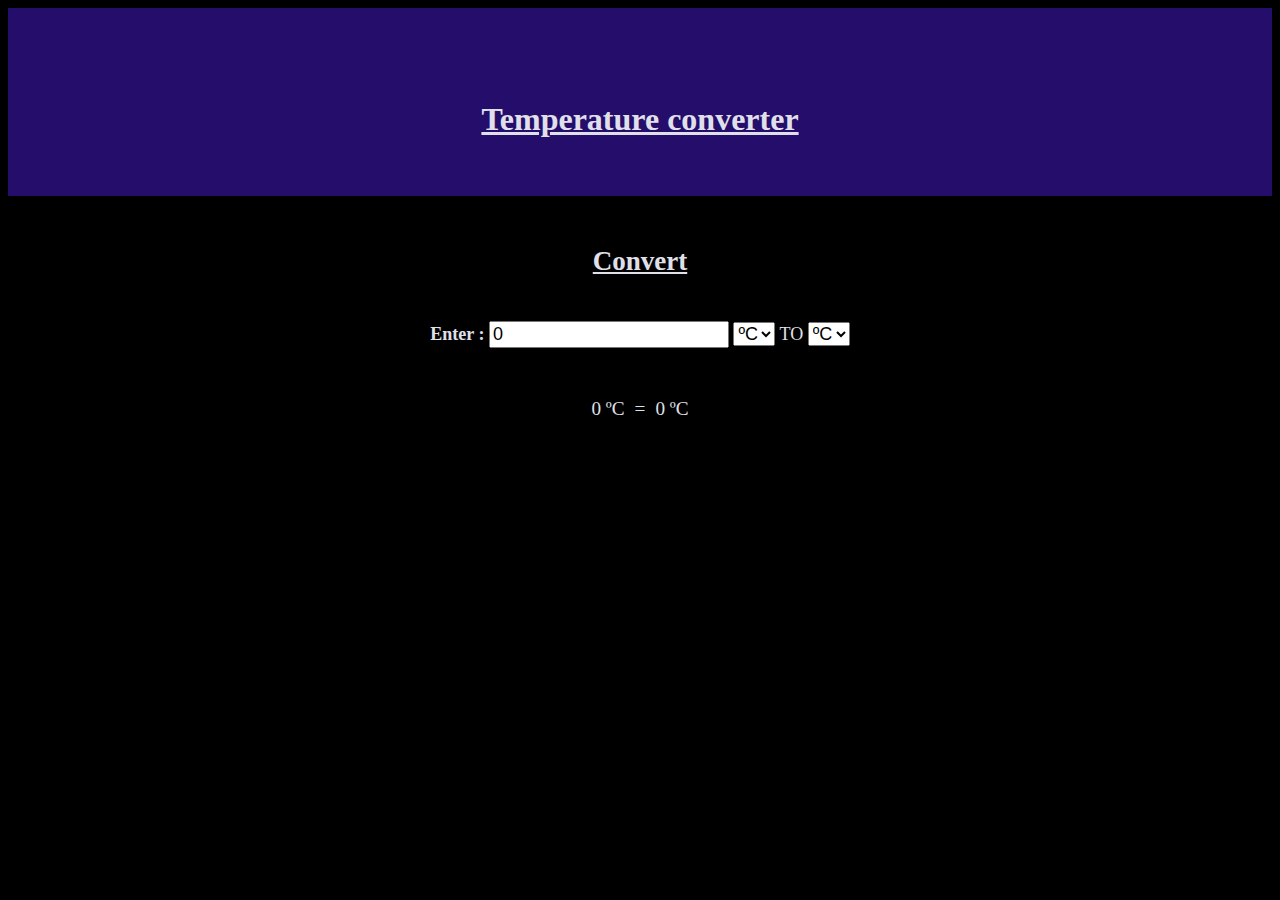
<file: index.html>
<!doctype html>
<html lang="en">
    <head>
        <meta charset="utf-8">
        <meta name="viewport" content="width=device-width, initial-scale=1">
        <meta name="Dev" content="Alan Benavides">
        
        <link rel="stylesheet" href="style.css">
        <link rel="shortcut icon" href="KLogo_100.ico" type="image/x-icon">

        <title>Tempconverter.sr</title>
    </head>
    <body>
        <div class="wrapper">
            <header>
                <br>
                <br>
                <br>
                <br>
                
                        <h1><u>Temperature converter</u></h1>
                <br>
                <br>
            </header>

            <div class="row2">
                <p>
                    <h2><u><b>Convert</b></u></h2>
                    <br>
                    <span class="txt">
                        <b>Enter  :   </b><input type="number" placeholder="0" step="any" id="number" onclick="convert()" onchange="convert()" value="0">
                        <select name="selectTemp1" id="selectTemp1" onchange="convert()">
                            <option value="ºC">ºC</option>
                            
                            <option value="ºF">ºF</option>
                        </select>
                        TO
                        <select name="selectTemp2" id="selectTemp2" onchange="convert()">
                            <option value="ºC">ºC</option>
                            <option value="ºF">ºF</option>

                        </select>
                    </span>
                    <br>
                </p>
            </div>

            <div class="row3">
                <div id="c1r1" >0 ºC</div>
                <div id="c2r1">= </div>
                <div id="c3r1">0 ºC</div>
            </div>

            <div id="alrt" ></div>

            <script src="script.js"></script>
        </div>
    </body>
</html>
</file>
<file: style.css>
@import url('https://fonts.googleapis.com/css2?family=Poppins:wght@200;400;600;700&display=swap');
body {
    background-color: rgb(0, 0, 0);
    font-family: 'Montserrat';
    color: rgb(224, 224, 234);
}

h1 {
    font-size: xx-large;
}

.wrapper {
    display: grid;
    grid-template-columns: repeat(5, 1fr);
    grid-auto-rows: 1fr 1fr 0.5fr 0.5fr;
    row-gap: 5%;
}

header {
    text-align: center;
    grid-column: 1 / 6;
    grid-row: 1;
    background-color: rgb(37, 13, 107);
}

header > span {
    color: rgb(17, 30, 30);
}

.row2 {
    grid-column: 2 / 5;
    grid-row: 2;
    
    text-align: center;
    font-size: large;
}

input, select {
    font-size: large;
}

button {
    font-size: large;
}

.row3 {
    grid-column: 1 / 6;
    grid-row: 3;
    font-size: larger;
    display: grid;
    grid-template-rows: 1fr;
    grid-template-columns: 1fr 0.05fr 1fr;
}

td, table {
    border: 1px solid rgb(146, 99, 13);
}

.row3 > #c1r1 {
    grid-column: 1;
    grid-row: 1;
    text-align: right;
}

.row3 > #c2r1 {
    grid-column: 2/3;
    grid-row: 1;
    text-align: center;
}

.row3 > #c3r1 {
    grid-column: 3 / 4;
    grid-row: 1;
    text-align: left;
}

#alrt {
    grid-row: 4;
    grid-column: 2 / 5;
    text-align: center;
    font-size: large;
    border-radius: 10px;
}
</file>
